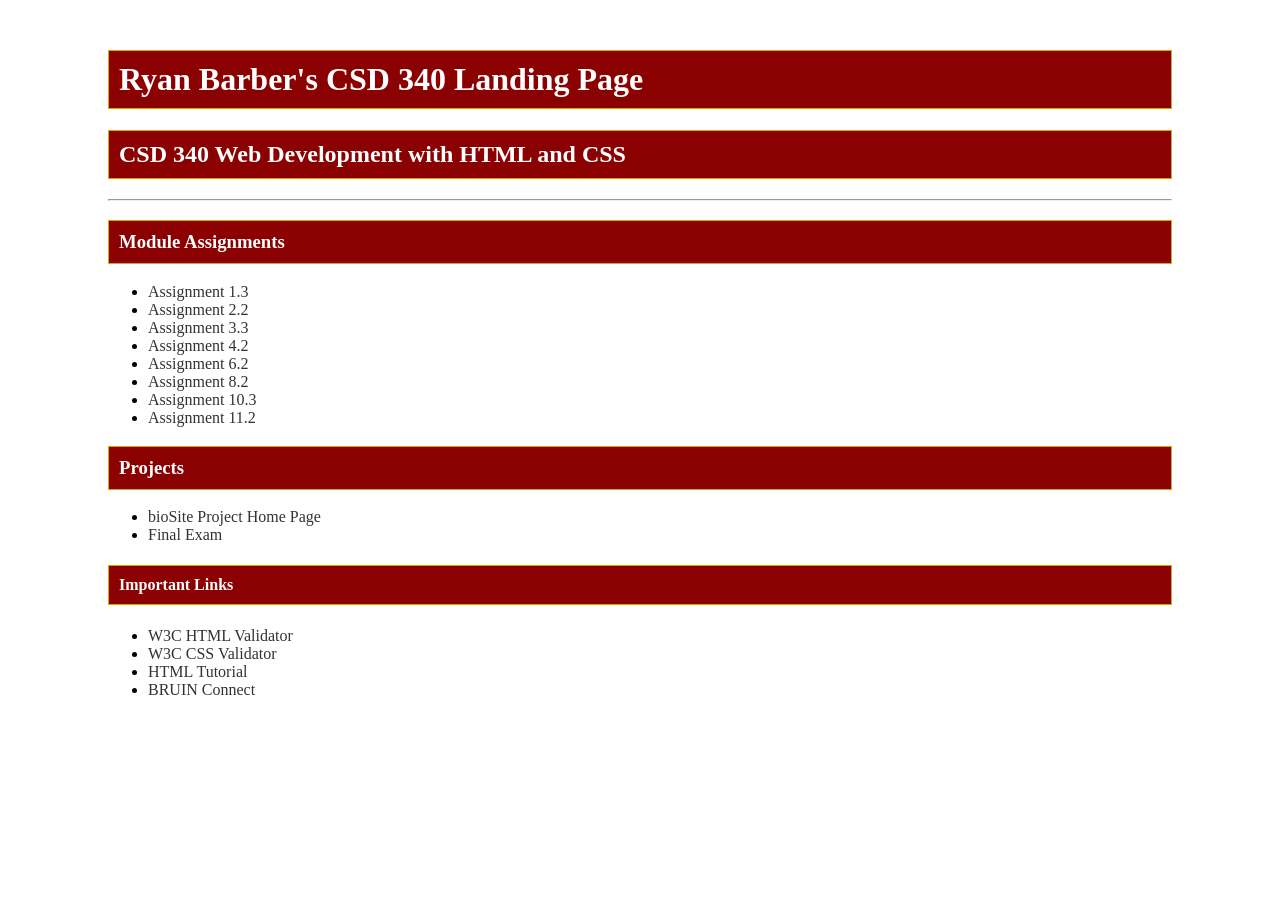
<file: index.html>
<!DOCTYPE html>
<html lang="en">
<head>
    <meta charset="UTF-8">
    <title>Ryan Barber CSD 340 Landing Page</title>
    <link rel="stylesheet" href="site.css">
</head>

<body>
<div id="container">

    <h1>Ryan Barber's CSD 340 Landing Page</h1>
    <h2>CSD 340 Web Development with HTML and CSS</h2>
    <hr>

    <h3>Module Assignments</h3>
    <ul>
        <li><a href="module-1/Barber_Mod1_3.html">Assignment 1.3</a></li>
        <li><a href="module-2/barber_mod2_2.html">Assignment 2.2</a></li>
        <li><a href="module-3/Barber_Mod3_3.html">Assignment 3.3</a></li>
        <li><a href="module-4/barber_Mod4_2.html">Assignment 4.2</a></li>
        <li><a href="module-6/Barber_Mod6_2.html">Assignment 6.2</a></li>
        <li><a href="module-8/Barber_Mod8_2.html">Assignment 8.2</a></li>
        <li><a href="module-10/Barber_Mod10_3.html">Assignment 10.3</a></li>
        <li><a href="module-11/Barber_Mod11_2.html">Assignment 11.2</a></li>
    </ul>

    <h3>Projects</h3>
    <ul>
        <li><a href="https://ryan7723.github.io/bioSite/">bioSite Project Home Page</a></li>
        <li><a href="#">Final Exam</a></li>
    </ul>

    <h4>Important Links</h4>
    <ul>
        <li><a href="https://validator.w3.org/">W3C HTML Validator</a></li>
        <li><a href="https://jigsaw.w3.org/css-validator/">W3C CSS Validator</a></li>
        <li><a href="https://www.w3schools.com/html/">HTML Tutorial</a></li>
        <li><a href="https://bruinconnect.bellevue.edu/">BRUIN Connect</a></li>
    </ul>

</div>
</body>
</html>
</file>
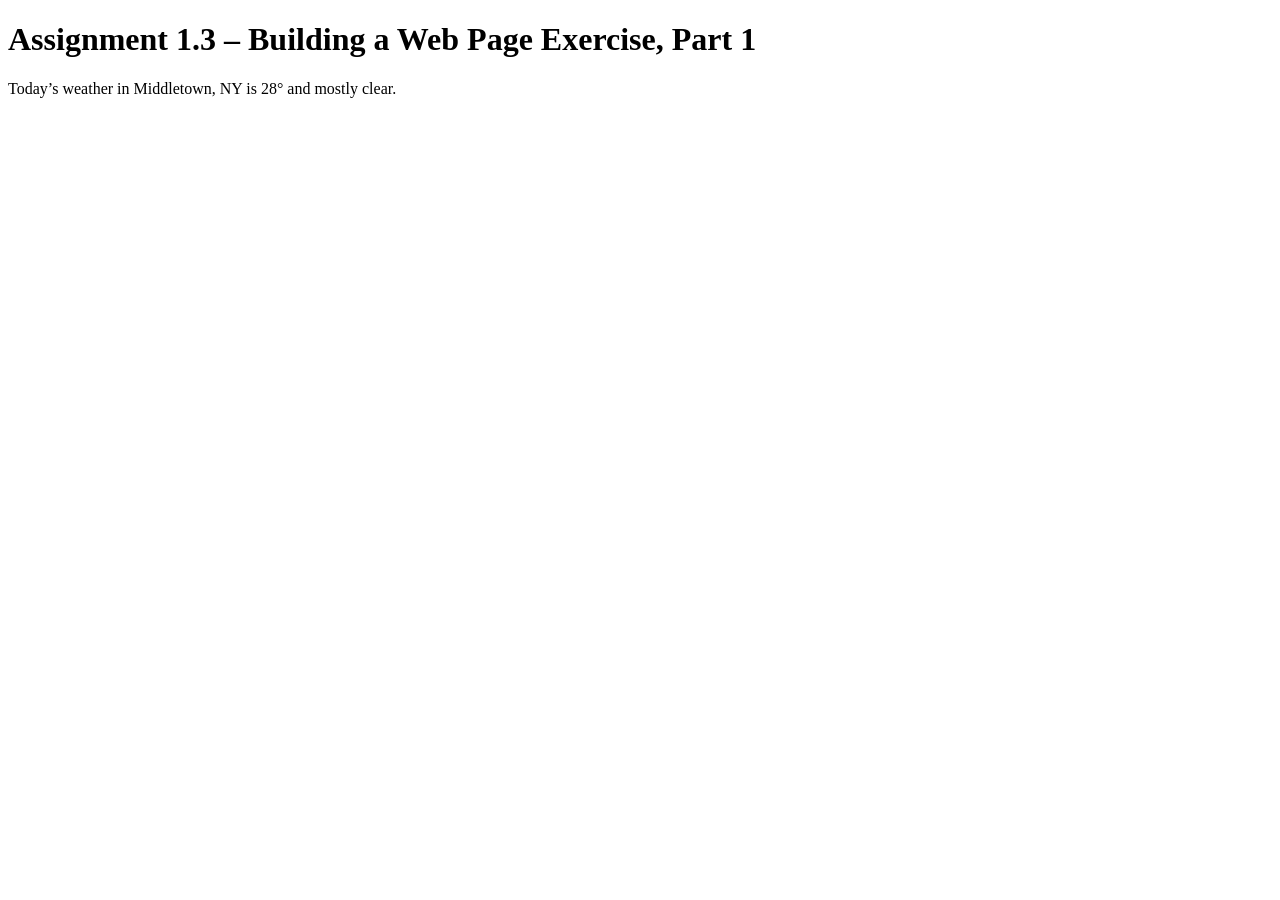
<file: module-1/Barber_Mod1_3.html>
<!DOCTYPE html>
<html lang="en">

<head>
    <title>CSD 340 Web Development with HTML and CSS</title>
</head>

<body>

    <h1>Assignment 1.3 – Building a Web Page Exercise, Part 1</h1>

    <p>
        Today’s weather in Middletown, NY is 28&deg; and mostly clear.
    </p>

</body>

</html>
</file>
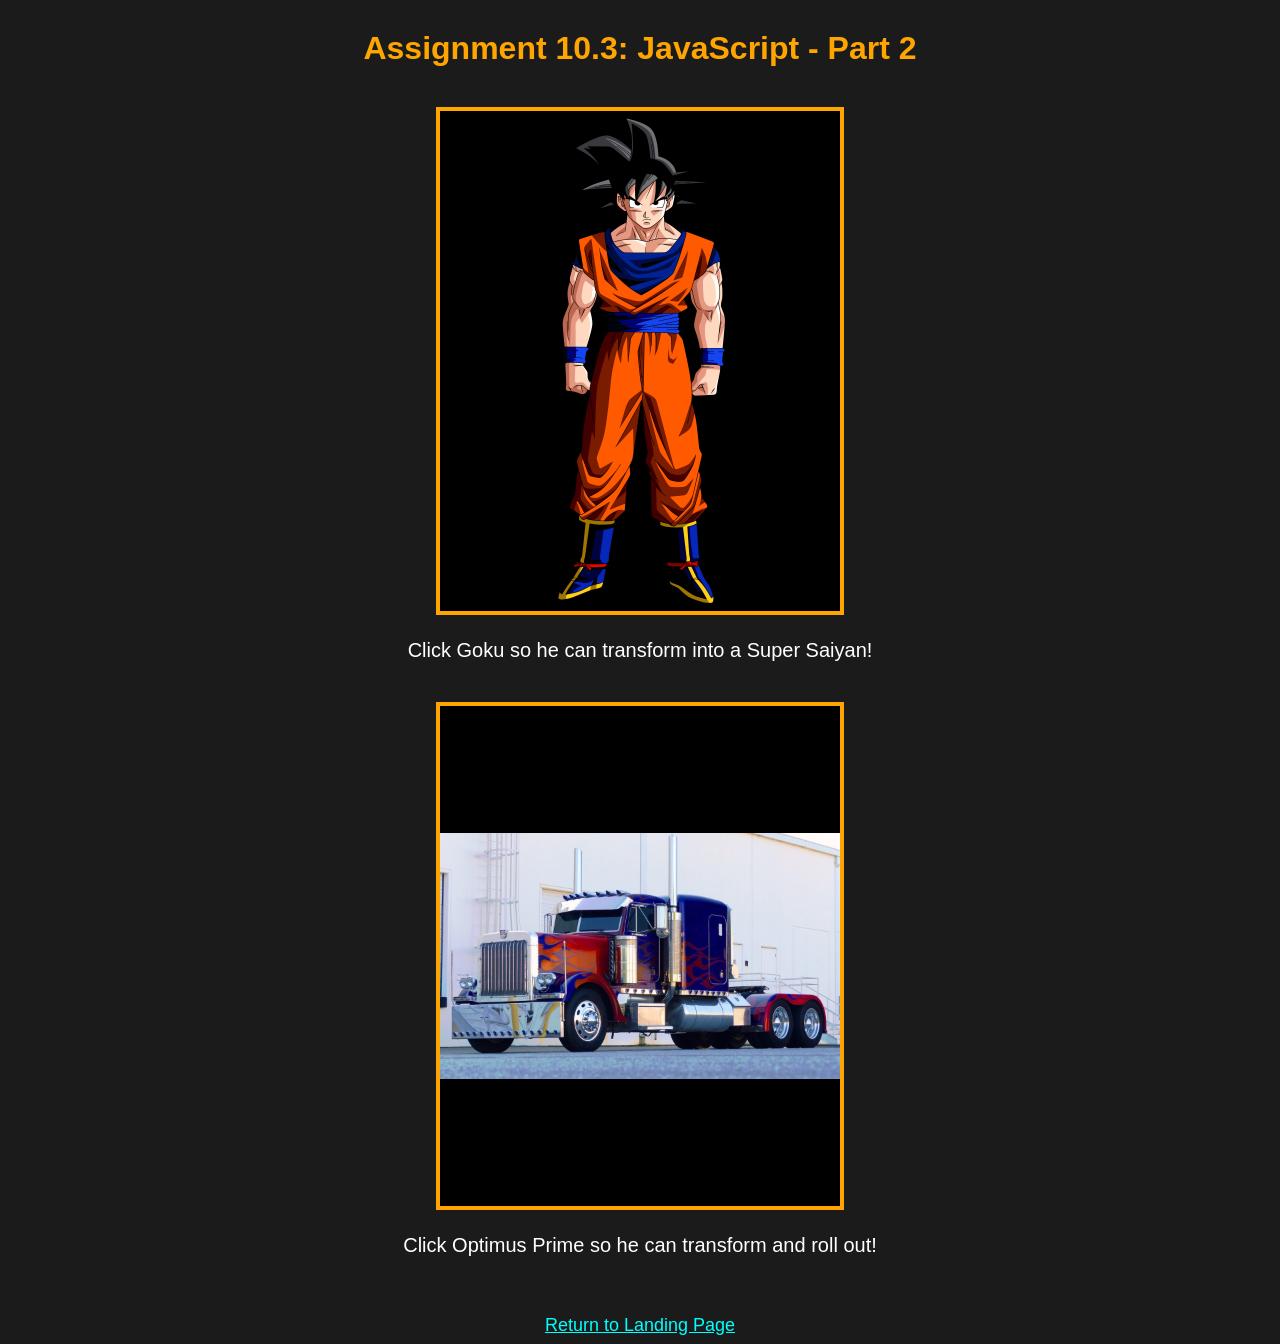
<file: module-10/Barber_Mod10_3.html>
<!-- Ryan Barber 5/17/26 Assignment 10.3 -->

<!DOCTYPE html>
<html lang="en">
<head>

    <meta charset="UTF-8">

    <title>CSD 340 Web Development with HTML and CSS</title>

    <style>

        body {
            font-family: Arial, sans-serif;
            background-color: #1b1b1b;
            color: white;
            text-align: center;
        }

        h1 {
            margin-top: 30px;
            color: orange;
        }

        .image-container {
            margin: 40px;
        }

        img {
            width: 400px;
            height: 500px;
            object-fit: contain;
            border: 4px solid orange;
            background-color: black;
            cursor: pointer;
        }

        p {
            font-size: 20px;
        }

        a {
            color: cyan;
            font-size: 18px;
        }

    </style>

    <script>

        function transformGoku() {
            document.getElementById("goku").src = "gokusuper.jpg";

        }

        function transformPrime() {
            document.getElementById("prime").src = "primerobot.jpg";

        }

    </script>
</head>

<body>

    <h1>Assignment 10.3: JavaScript - Part 2</h1>

    <div class="image-container">

        <img id="goku"
             src="gokubase.jpg"
             alt="Goku Base Form"
             onclick="transformGoku()">

        <p>Click Goku so he can transform into a Super Saiyan!</p>

    </div>

    <div class="image-container">

        <img id="prime"
             src="primetruck.jpg"
             alt="Optimus Prime Truck"
             onclick="transformPrime()">

        <p>Click Optimus Prime so he can transform and roll out!</p>

    </div>

    <br>

    <a href="../index.html">Return to Landing Page</a>

</body>
</html>
</file>
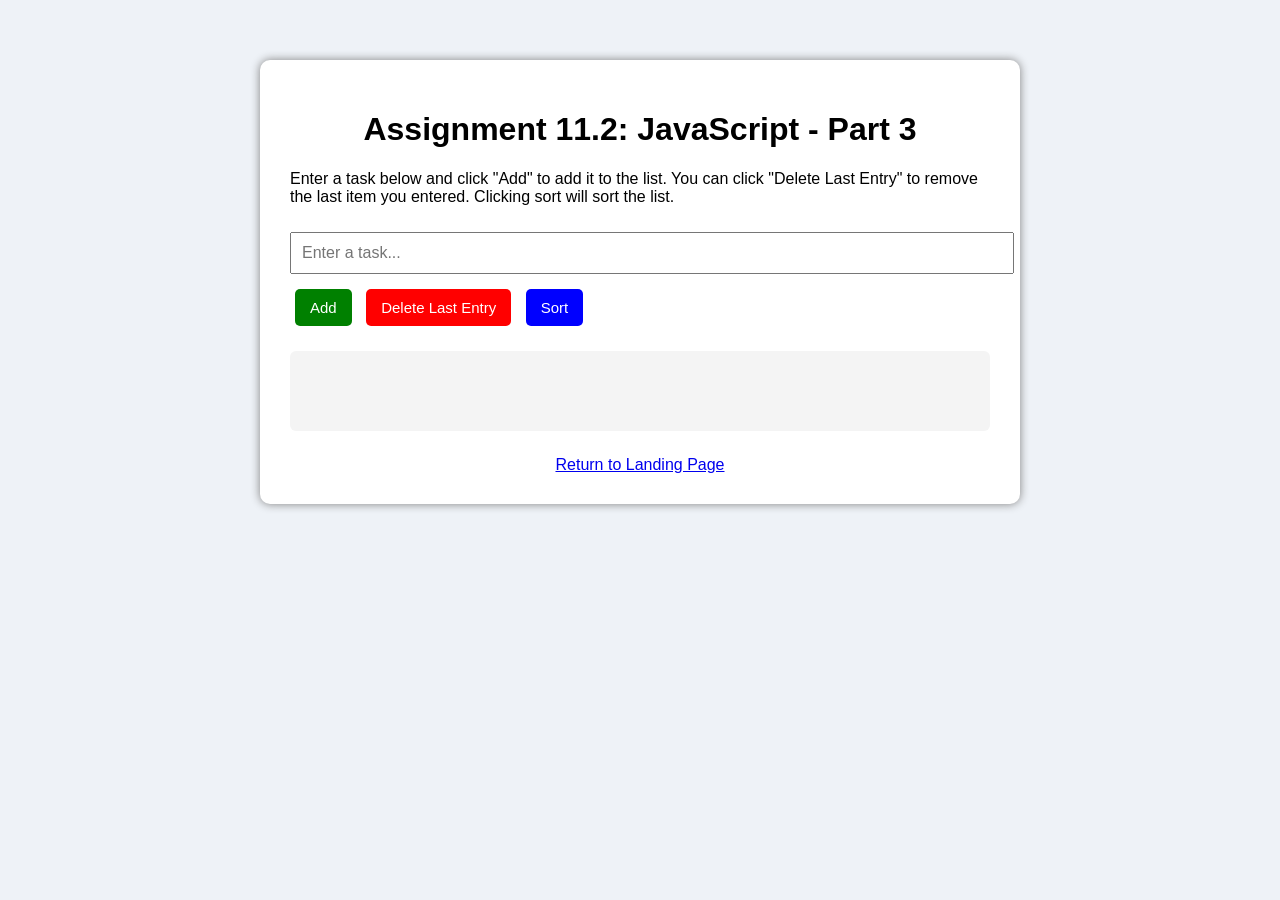
<file: module-11/Barber_Mod11_2.html>
<!DOCTYPE html>
<html lang="en">
<head>
    <meta charset="UTF-8">
    <title>CSD 340 Web Development with HTMl and CSS</title>

    <style>
        body {
            font-family: Arial, sans-serif;
            background-color: #eef2f7;
        }

        .container {
            width: 700px;
            margin: 60px auto;
            background: white;
            padding: 30px;
            border-radius: 10px;
            box-shadow: 0 0 10px gray;
        }

        h1 {
            text-align: center;
        }

        input, select {
            width: 100%;
            padding: 10px;
            margin: 10px 0;
            font-size: 16px;
        }

        button {
            padding: 10px 15px;
            margin: 5px;
            font-size: 15px;
            cursor: pointer;
            border: none;
            border-radius: 5px;
            color: white;
        }

        button:nth-of-type(1) {
            background-color: green;
        }

        button:nth-of-type(2) {
            background-color: red;
        }

        button:nth-of-type(3) {
            background-color: blue;
        }

        #output {
            margin-top: 20px;
            padding: 15px;
            background-color: #f4f4f4;
            border-radius: 6px;
            min-height: 50px;
            font-size: 18px;
            font-weight: bold;
        }

        a {
            display: block;
            margin-top: 25px;
            text-align: center;
        }

    </style>
</head>

<body>

<div class="container">
    <h1>Assignment 11.2: JavaScript - Part 3</h1>

    <p>
        Enter a task below and click "Add" to add it to the list.
        You can click "Delete Last Entry" to remove the last item you entered.
        Clicking sort will sort the list.
    </p>

    <input type="text" id="taskInput" placeholder="Enter a task...">

    <button onclick="addTask()">Add</button>
    <button onclick="deleteLastEntry()">Delete Last Entry</button>
    <button onclick="sortTasks()">Sort</button>

    <div id="output"></div>

    <a href="../index.html">Return to Landing Page</a>
</div>

<script>
    let tasks = [];

    function addTask() {
        let task = document.getElementById("taskInput").value;

        if (task === "") {
            alert("Please enter a task.");
            return;
        }

        tasks.push(task);
        alert("Item: " + task + " Added as Item " + tasks.length);

        document.getElementById("taskInput").value = "";
        displayTasks();
    }

    function deleteLastEntry() {
        if (tasks.length === 0) {
            alert("There are no items to delete.");
            return;
        }

        let deletedTask = tasks.pop();
        alert("Deleted item: " + deletedTask);

        displayTasks();
    }

    function sortTasks() {
        tasks.sort();

        let output = document.getElementById("output");

        output.innerHTML = "<h3>Sorted To Do List</h3>";

        for (let i = 0; i < tasks.length; i++) {
            output.innerHTML += (i +1) + ". " + tasks[i] + "<br>";
        }

        alert("The list has been sorted.");
    }

    function displayTasks() {
        let output = document.getElementById("output");

        output.innerHTML = "<h3>To Do List</h3>";

        for (let i = 0; i < tasks.length; i++) {
            output.innerHTML += tasks[i] + "<br>";
        }
    }
</script>

</body>
</html>
</file>
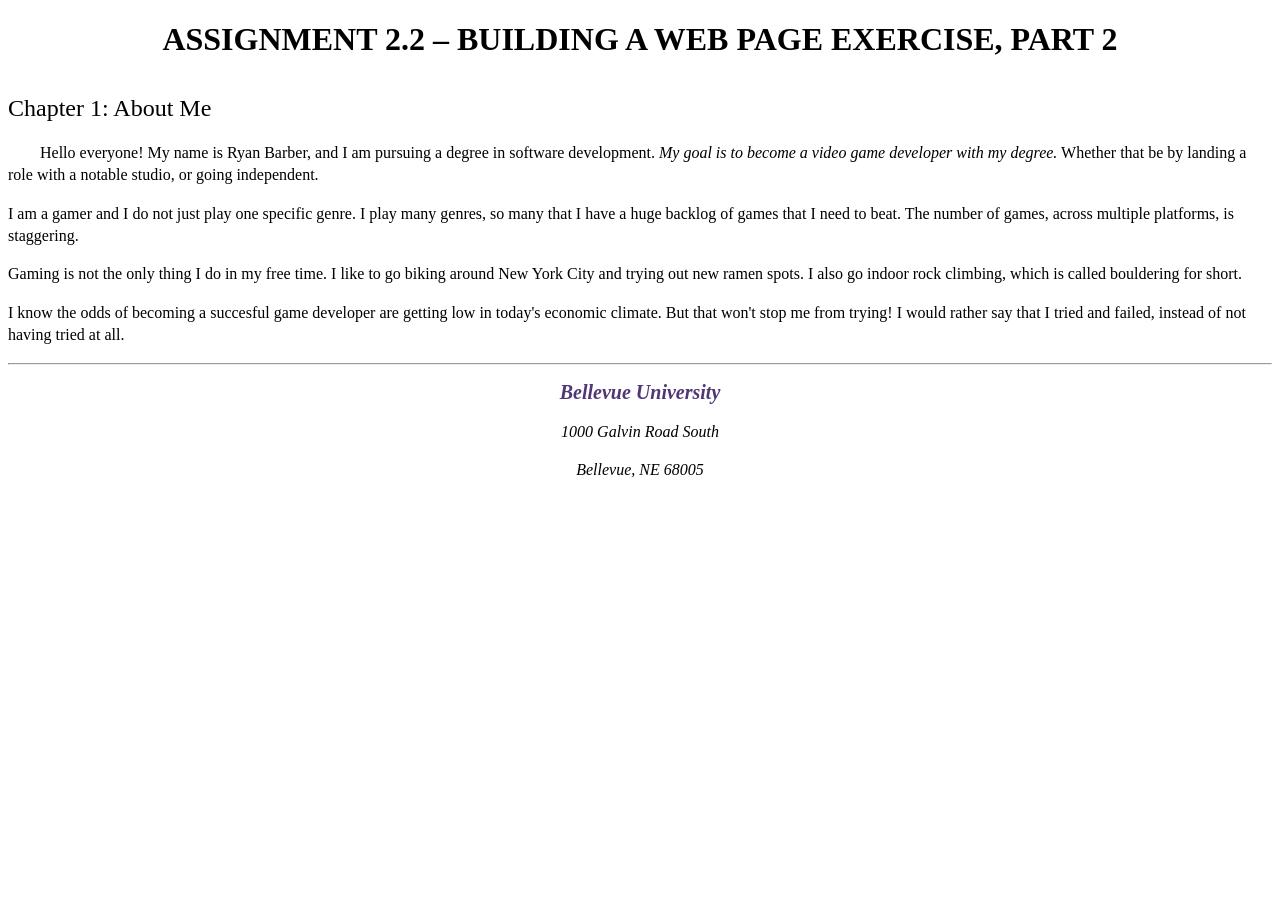
<file: module-2/barber_mod2_2.html>
<!DOCTYPE html>
<html lang="en">
<head>
    <meta charset="UTF-8">
    <meta name="description" content="Assignment 2.2">
    <meta name="keywords" content="HTML, CSS">
    <meta name="author" content="Ryan Barber">
    <meta name="viewport" content="width=device-width, initial-scale=1.0">

    <title>CSD 340 Development with HTML and CSS</title>

    <link rel="stylesheet" href="barber_mod2_2.css">
</head>

<body>

<div id="container">

    <h1>Assignment 2.2 – Building a Web Page Exercise, Part 2</h1>

    <h2>Chapter 1: About Me</h2>

    <p class="intro">
        Hello everyone! My name is Ryan Barber, and I am pursuing a degree in software development.
        <span class="sentence">My goal is to become a video game developer with my degree.</span>
        Whether that be by landing a role with a notable studio, or going independent.
    </p>

    <p>
        I am a gamer and I do not just play one specific genre.
        I play many genres, so many that I have a huge backlog of games that I need to beat.
        The number of games, across multiple platforms, is staggering.
    </p>

    <p>
        Gaming is not the only thing I do in my free time.
        I like to go biking around New York City and trying out new ramen spots.
        I also go indoor rock climbing, which is called bouldering for short.
    </p>

    <p>
       I know the odds of becoming a succesful game developer are getting low in today's economic climate.
       But that won't stop me from trying!
       I would rather say that I tried and failed, instead of not having tried at all.

    </p>

    <hr>

    <address>
        <p><a href="https://www.bellevue.edu/" target="_blank">Bellevue University</a></p>
        <p>1000 Galvin Road South</p>
        <p>Bellevue, NE 68005</p>
    </address>

</div>

</body>
</html>
</file>
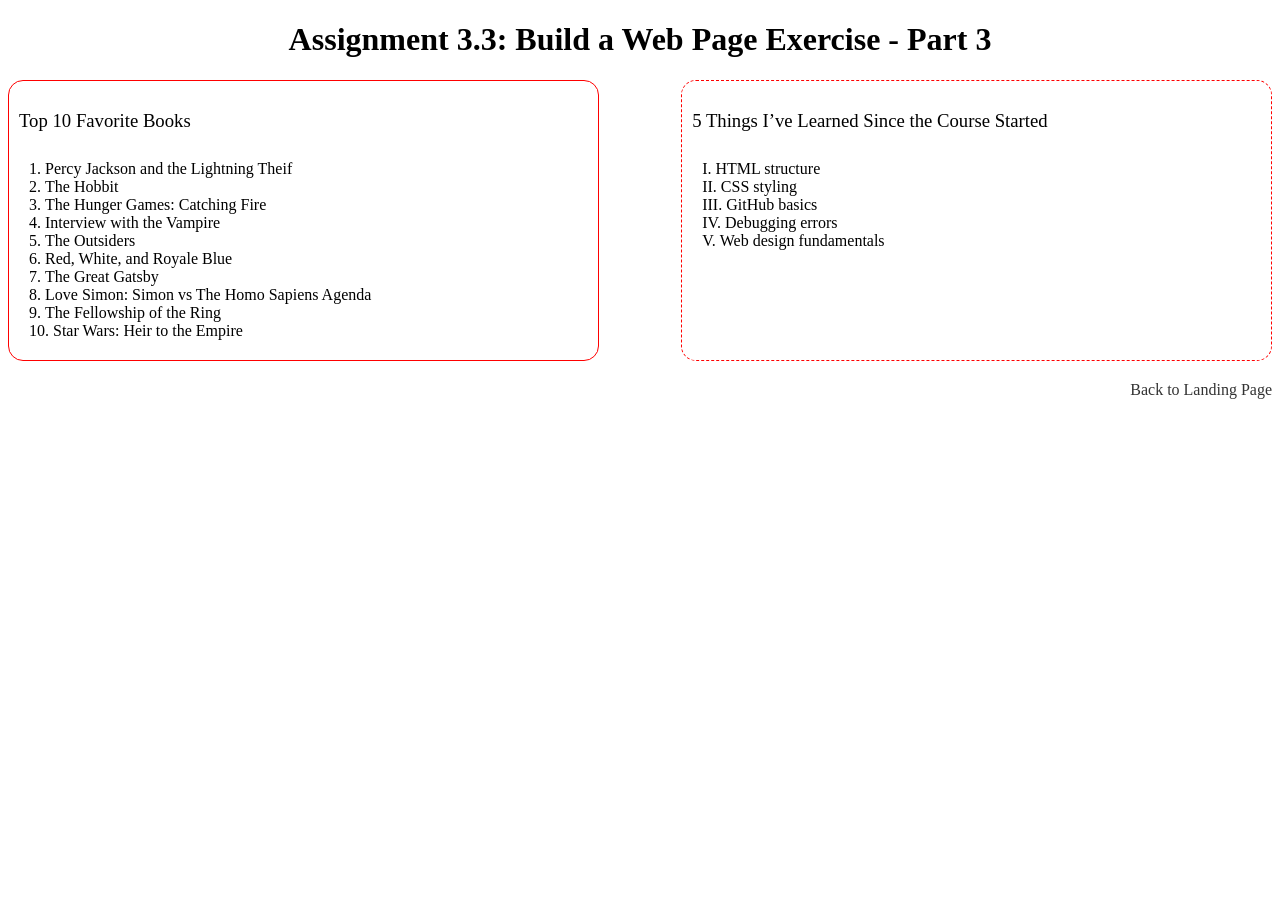
<file: module-3/Barber_Mod3_3.html>
<!DOCTYPE html>
<html lang="en">
<head>
    <meta charset="UTF-8">
    <title>CSD 340 Web Development with HTML and CSS</title>
    <link rel="stylesheet" href="Barber_Mod3_3.css">
</head>

<body>

<div id="container">

    <h1>Assignment 3.3: Build a Web Page Exercise - Part 3</h1>

    <div class="row">

        <!-- LEFT -->
        <div class="left">
            <h3>Top 10 Favorite Books</h3>
            <ol>
                <li>Percy Jackson and the Lightning Theif</li>
                <li>The Hobbit</li>
                <li>The Hunger Games: Catching Fire</li>
                <li>Interview with the Vampire</li>
                <li>The Outsiders</li>
                <li>Red, White, and Royale Blue</li>
                <li>The Great Gatsby</li>
                <li>Love Simon: Simon vs The Homo Sapiens Agenda</li>
                <li>The Fellowship of the Ring</li>
                <li>Star Wars: Heir to the Empire</li>
            </ol>
        </div>

        <!-- RIGHT -->
        <div class="right">
            <h3>5 Things I’ve Learned Since the Course Started</h3>
            <ul>
                <li>HTML structure</li>
                <li>CSS styling</li>
                <li>GitHub basics</li>
                <li>Debugging errors</li>
                <li>Web design fundamentals</li>
            </ul>
        </div>

    </div>

    <!-- Bottom section -->
    <div class="bottom">
        <a href="../index.html">Back to Landing Page</a>
    </div>

</div>

</body>
</html>
</file>
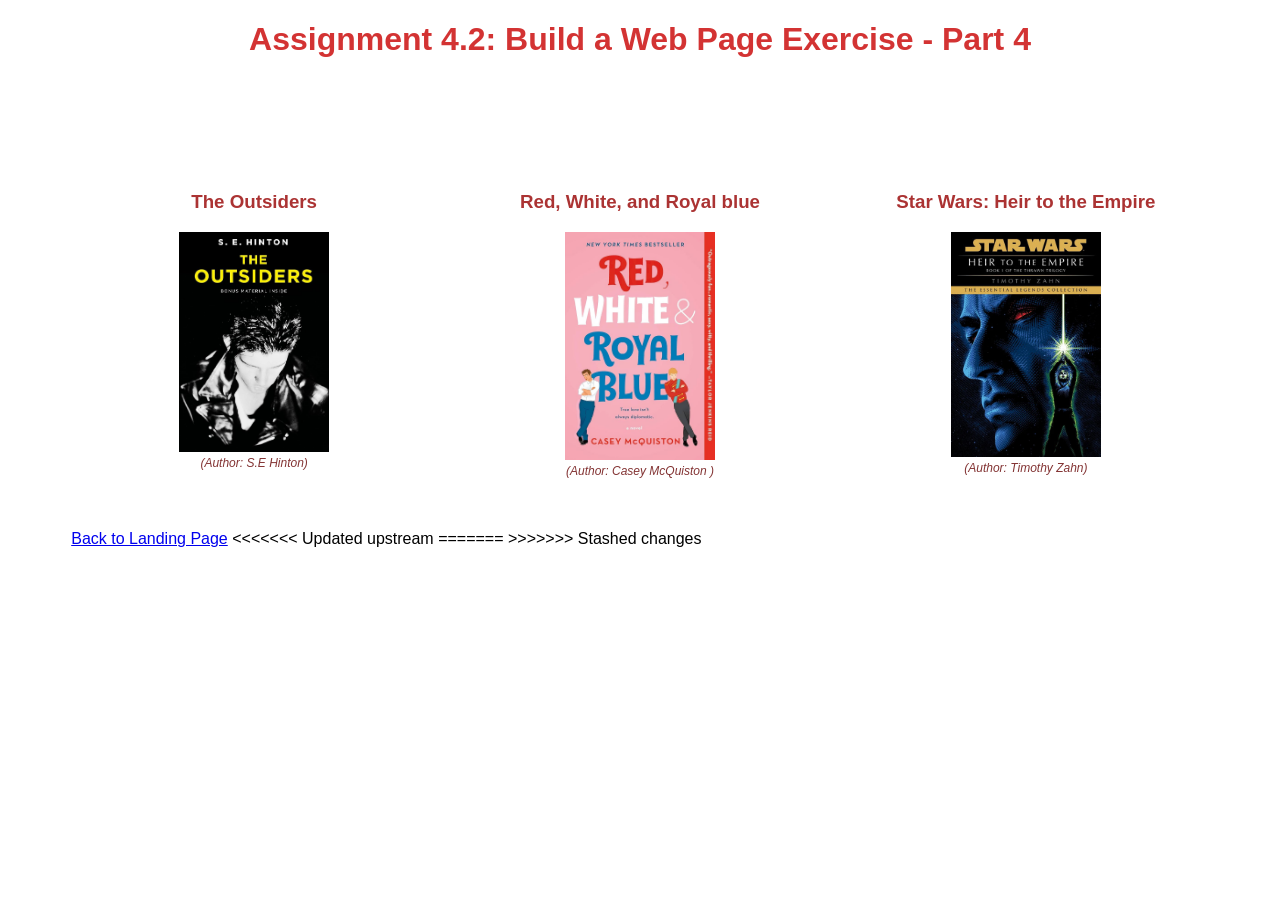
<file: module-4/barber_Mod4_2.html>
<!DOCTYPE html>
<html lang="en">
<head>
    <meta charset="UTF-8">
    <title>CSD 340 Web Development with HTML and CSS</title>
    <link rel="stylesheet" href="barber_Mod4_2.css">
</head>

<body>

<div id="container">

    <h1>Assignment 4.2: Build a Web Page Exercise - Part 4</h1>

    <div id="image-gallery">

        <!-- BOOK 1 -->
        <div>
            <h3>The Outsiders</h3>

            <figure>
                <img src="book images/the_outsiders.jpg" alt="Book 1">
                <figcaption>(Author: S.E Hinton)</figcaption>
            </figure>
        </div>

        <!-- BOOK 2 -->
        <div>
            <h3>Red, White, and Royal blue</h3>

            <figure>
                <img src="book images/rwrb.jpg" alt="Book 2">
                <figcaption>(Author: Casey McQuiston )</figcaption>
            </figure>
        </div>

        <!-- BOOK 3 -->
        <div>
            <h3>Star Wars: Heir to the Empire</h3>

            <figure>
                <img src="book images/star_wars.jpg" alt="Book 3">
                <figcaption>(Author: Timothy Zahn)</figcaption>
            </figure>
        </div>

    </div>

    <br><br>

    <a href="https://ryan7723.github.io/CSD-340/">Back to Landing Page</a>
<<<<<<< Updated upstream
=======

>>>>>>> Stashed changes
</div>

</body>
</html>
</file>
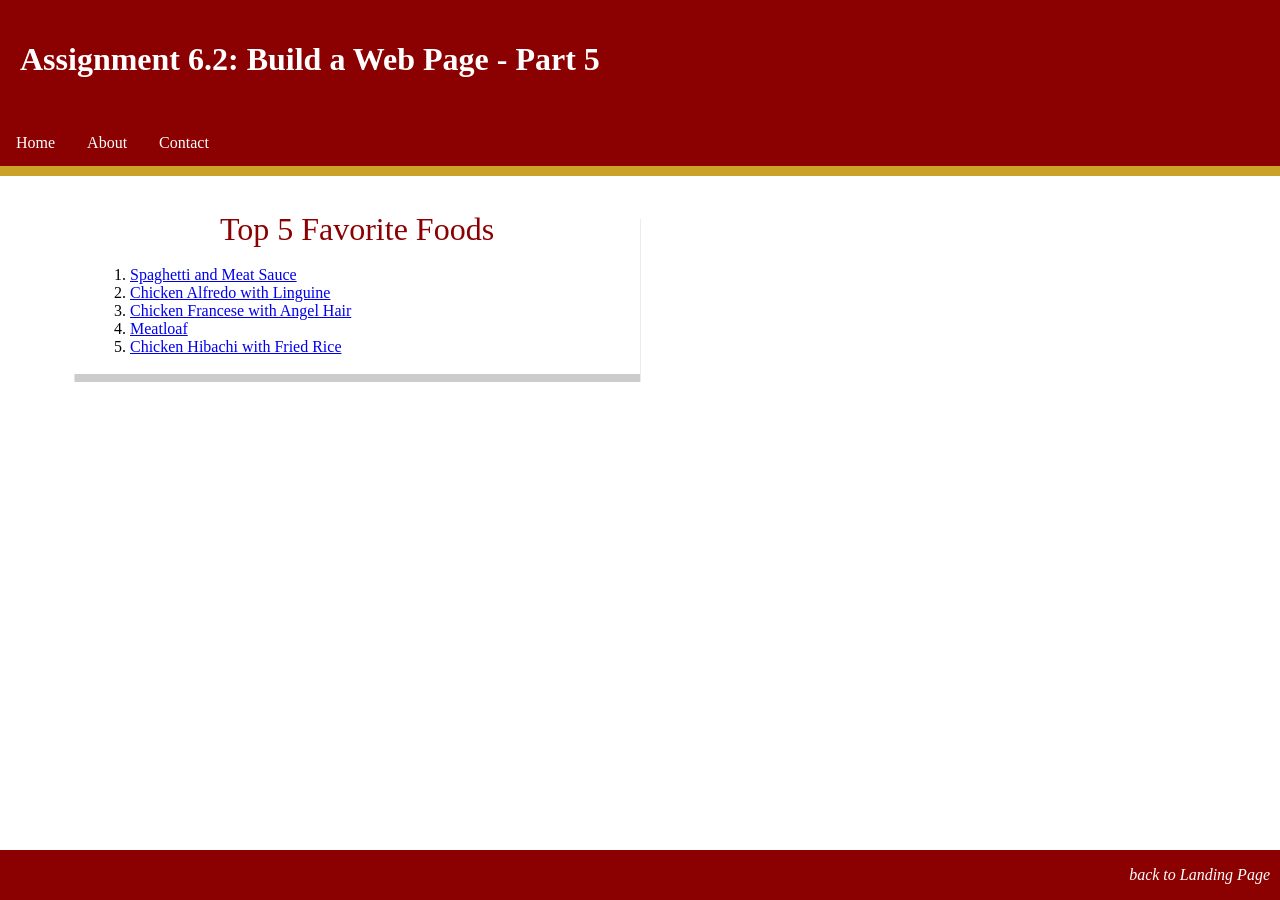
<file: module-6/Barber_Mod6_2.html>
<!DOCTYPE html>
<html lang="en">
<head>
    <meta charset="UTF-8">
    <title>CSD 340 WEb Development with HTML and CSS</title>
    <link rel="stylesheet" href="Barber_Mod6_2.css">
</head>

<body>

<header>
    <h1>Assignment 6.2: Build a Web Page - Part 5</h1>
</header>

<div id="navbar">
    <a href="#">Home</a>
    <a href="#">About</a>
    <a href="#">Contact</a>
</div>

<div id="container">

    <div class="card">
        <div class="card-title">
            Top 5 Favorite Foods
        </div>

        <div class="card-content">
             <ol>
                 <li><a href="https://www.hunts.com/recipes/pastas/spaghetti-and-meat-sauce-3983"
                        target="_blank">Spaghetti and Meat Sauce</a></li>
                 <li><a href="https://petersfoodadventures.com/chicken-alfredo/"
                        target="_blank">Chicken Alfredo with Linguine</a></li>
                 <li><a href="https://www.prouditaliancook.com/2023/01/chicken-francese-with-angel-hair-pasta.html"
                        target="_blank">Chicken Francese with Angel Hair</a></li>
                 <li><a href="https://natashaskitchen.com/meatloaf-recipe/"
                        target="_blank">Meatloaf</a></li>
                 <li><a href="https://40aprons.com/hibachi-chicken-with-fried-rice/"
                        target="_blank">Chicken Hibachi with Fried Rice</a></li>
             </ol>
        </div>
    </div>

</div>

<footer>
    <p><a href="../index.html">back to Landing Page</a></p>
</footer>

</body>
</html>
</file>
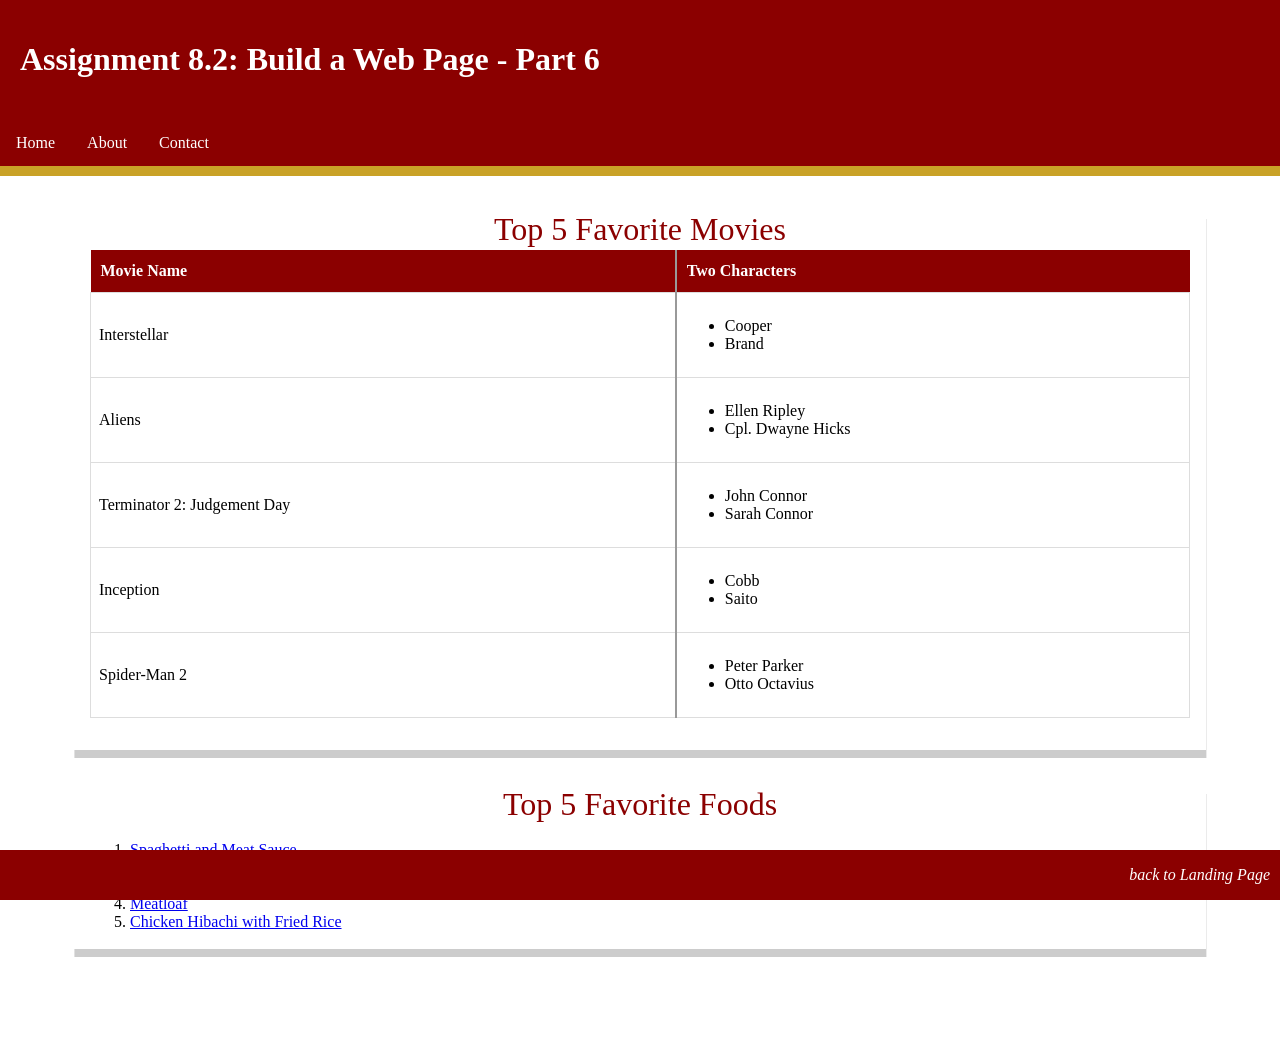
<file: module-8/Barber_Mod8_2.html>
<!DOCTYPE html>
<html lang="en">
<head>
    <meta charset="UTF-8">
    <title>CSD 340 WEb Development with HTML and CSS</title>
    <link rel="stylesheet" href="Barber_Mod8_2.css">
</head>

<body>

<header>
    <h1>Assignment 8.2: Build a Web Page - Part 6</h1>
</header>

<div id="navbar">
    <a href="#">Home</a>
    <a href="#">About</a>
    <a href="#">Contact</a>
</div>

<div id="container">

    <div class="card">
        <div class="card-title">Top 5 Favorite Movies</div>
        <div class="card-content">

            <table id="movies">
                <tr>
                    <th>Movie Name</th>
                    <th>Two Characters</th>
                </tr>

                <tr>
                    <td>Interstellar</td>
                    <td>
                        <ul>
                            <li>Cooper</li>
                            <li>Brand</li>
                        </ul>
                    </td>
                </tr>

                <tr>
                    <td>Aliens</td>
                    <td>
                        <ul>
                            <li>Ellen Ripley</li>
                            <li>Cpl. Dwayne Hicks</li>
                        </ul>
                    </td>
                </tr>

                <tr>
                    <td>Terminator 2: Judgement Day</td>
                    <td>
                        <ul>
                            <li>John Connor</li>
                            <li>Sarah Connor</li>
                        </ul>
                    </td>
                </tr>

                <tr>
                    <td>Inception</td>
                    <td>
                        <ul>
                            <li>Cobb</li>
                            <li>Saito</li>
                        </ul>
                    </td>
                </tr>

                <tr>
                    <td>Spider-Man 2</td>
                    <td>
                        <ul>
                            <li>Peter Parker</li>
                            <li>Otto Octavius</li>
                        </ul>
                    </td>
                </tr>

            </table>

        </div>
    </div>

    <br><br>

    <div class="card">
        <div class="card-title">
            Top 5 Favorite Foods
        </div>

        <div class="card-content">
             <ol>
                 <li><a href="https://www.hunts.com/recipes/pastas/spaghetti-and-meat-sauce-3983"
                        target="_blank">Spaghetti and Meat Sauce</a></li>
                 <li><a href="https://petersfoodadventures.com/chicken-alfredo/"
                        target="_blank">Chicken Alfredo with Linguine</a></li>
                 <li><a href="https://www.prouditaliancook.com/2023/01/chicken-francese-with-angel-hair-pasta.html"
                        target="_blank">Chicken Francese with Angel Hair</a></li>
                 <li><a href="https://natashaskitchen.com/meatloaf-recipe/"
                        target="_blank">Meatloaf</a></li>
                 <li><a href="https://40aprons.com/hibachi-chicken-with-fried-rice/"
                        target="_blank">Chicken Hibachi with Fried Rice</a></li>
             </ol>
        </div>
    </div>

</div>

<footer>
    <p><a href="../index.html">back to Landing Page</a></p>
</footer>

</body>
</html>
</file>
<file: site.css>
#container {
    margin-top: 50px;
    margin-left: 100px;
    margin-right: 100px;
}

/* Headers */
h1, h2, h3, h4 {
    background-color: #8B0000; /* dark red */
    color: white;
    border: 1px solid #D6A800;
    padding: 10px;
}

/* Links */
a {
    color: #333;
    text-decoration: none;
}

a:visited {
    color: #555;
}

a:hover {
    color: #ff0000;
    text-decoration: underline;
}
</file>
<file: module-2/barber_mod2_2.css>
body {
    font-size: 16px;
}

p {
    font-weight: 400;
    line-height: 1.4em;
}

h1 {
    font-weight: 700;
    text-transform: uppercase;
    text-align: center;
}

h2 {
    font-weight: 500;
    text-align: left;
    padding-top: 15px;
}

address {
    text-align: center;
}

a {
    font-size: 1.25em;
    font-weight: bold;
    color: #4F3674;
    text-decoration: none;
}

a:hover {
    text-decoration: underline;
    background-color: #D6A800;
}

a:visited {
    color: purple;
}

.sentence {
    font-style: italic;
}

.intro {
    text-indent: 2em;
}
</file>
<file: module-3/Barber_Mod3_3.css>
#container {
    width: 100%;
}

h1 {
    text-align: center;
}

.row {
    display: flex;
    justify-content: space-between;
}

.left,
.right {
    width: 45%;
    padding: 10px;
    border-radius: 15px;
}

.left {
    border: 1px solid red;
}

.right {
    border: 1px dashed red;
}

h3 {
    font-weight: 500;
}

ol,
ul {
    font-weight: 300;
    padding: 10px;
    margin: 0;
    list-style-position: inside;
}

ul {
    list-style-type: upper-roman;
}

.bottom {
    width: 100%;
    margin-top: 20px;
    text-align: right;
    clear: both;
}

a {
    color: #333;
    text-decoration: none;
}

a:visited {
    color: #555;
}

a:hover {
    color: #8B0000;
    text-decoration: underline;
}
</file>
<file: module-4/barber_Mod4_2.css>
body {
    font-family: Arial, sans-serif;
}

#container {
    width: 90%;
    margin: auto;
}

/* Center main title */
h1 {
    text-align: center;
    color: rgba(200, 0, 0, 0.8); /* optional */
}

/* GRID LAYOUT */
#image-gallery {
    display: grid;
    grid-template-columns: repeat(3, 1fr);
    margin-top: 10%;
    gap: 20px;
}

/* Center titles */
h3 {
    text-align: center;
    color: rgba(150, 0, 0, 0.8); /* optional */
}

/* Center images */
figure {
    text-align: center;
}

/* Style captions */
figcaption {
    font-style: italic;
    font-size: 0.75em;
    color: rgba(100, 0, 0, 0.8); /* optional */
}

img {
    width: 150px;
    height: auto;
}
</file>
<file: module-6/Barber_Mod6_2.css>
body {
margin: 0;
font-family: Arial, sans-serif
background-color: #F5F5DC;
}

/*HEADER*/
header {
background-color: #8B0000;
color: white;
padding: 20px;
text-align center;
}

/*NAVBAR*/
#navbar {
overflow: hidden;
background-color: #8B0000;
border-bottom: solid 10px #C9A227;
}

#navbar a {
float: left;
display:block;
color:white;
text-align: center;
padding: 14px 16px;
text-decoration: none;
}

#navbar a:hover {
background-color: #A52A2A;
}

/*CONTAINER*/
#container {
margin-top: 2%;
margin-left: 5%;
margin-right: 5%;
padding: 10px;
}

/*CARD*/
.card {
background-color: white;
box-shadow: 0.4px 8px rgba(0,0,0,0.2);
transition: 0.3s;
width: 50%;
}

/* CARD TITLE */
.card-title {
text-align: center;
font-size: 2em;
color :#8B0000;
font-weight: 400;
}

/*CARD CONTENT*/
.card-content {
padding: 2px 16px;
}

/*FOOTER*/
footer{
background-color: #8B0000;
position: absolute;
bottom: 0;
width: 100%;
}

footer p{
color: white;
font-weight: 400;
float: right;
padding-right: 10px;
font-style: italic;
}

footer a {
text-decoration: none;
color: white;
}

footer a:hover {
text-decoration: underline;
}
</file>
<file: module-8/Barber_Mod8_2.css>
body {
margin: 0;
font-family: Arial, sans-serif
background-color: #F5F5DC;
}

/*HEADER*/
header {
background-color: #8B0000;
color: white;
padding: 20px;
text-align center;
}

/*NAVBAR*/
#navbar {
overflow: hidden;
background-color: #8B0000;
border-bottom: solid 10px #C9A227;
}

#navbar a {
float: left;
display:block;
color:white;
text-align: center;
padding: 14px 16px;
text-decoration: none;
}

#navbar a:hover {
background-color: #A52A2A;
}

/*CONTAINER*/
#container {
margin: 2% 5% 100px 5%;
padding: 10px;
}

/*CARD*/
.card {
background-color: white;
box-shadow: 0.4px 8px rgba(0,0,0,0.2);
transition: 0.3s;
width: 100%;
}

/* CARD TITLE */
.card-title {
text-align: center;
font-size: 2em;
color :#8B0000;
font-weight: 400;
}

/*CARD CONTENT*/
.card-content {
padding: 2px 16px;
}

/*FOOTER*/
footer{
background-color: #8B0000;
position: fixed;
bottom: 0;
width: 100%;
left: 0;
}

footer p{
color: white;
font-weight: 400;
float: right;
padding-right: 10px;
font-style: italic;
}

footer a {
text-decoration: none;
color: white;
}

footer a:hover {
text-decoration: underline;
}

#movies {
border-collapse: collapse;
width: 100%;
margin-bottom: 30px;
}

#movies th {
background-color: #8B0000;
color: white;
padding: 12px 10px;
text-align: left;
}

#movies td {
border: 1px solid #ddd;
padding: 8px;
}

#movies th:first-child,
#movies td:first-child {
border-right: 2px solid #999;
}
</file>
